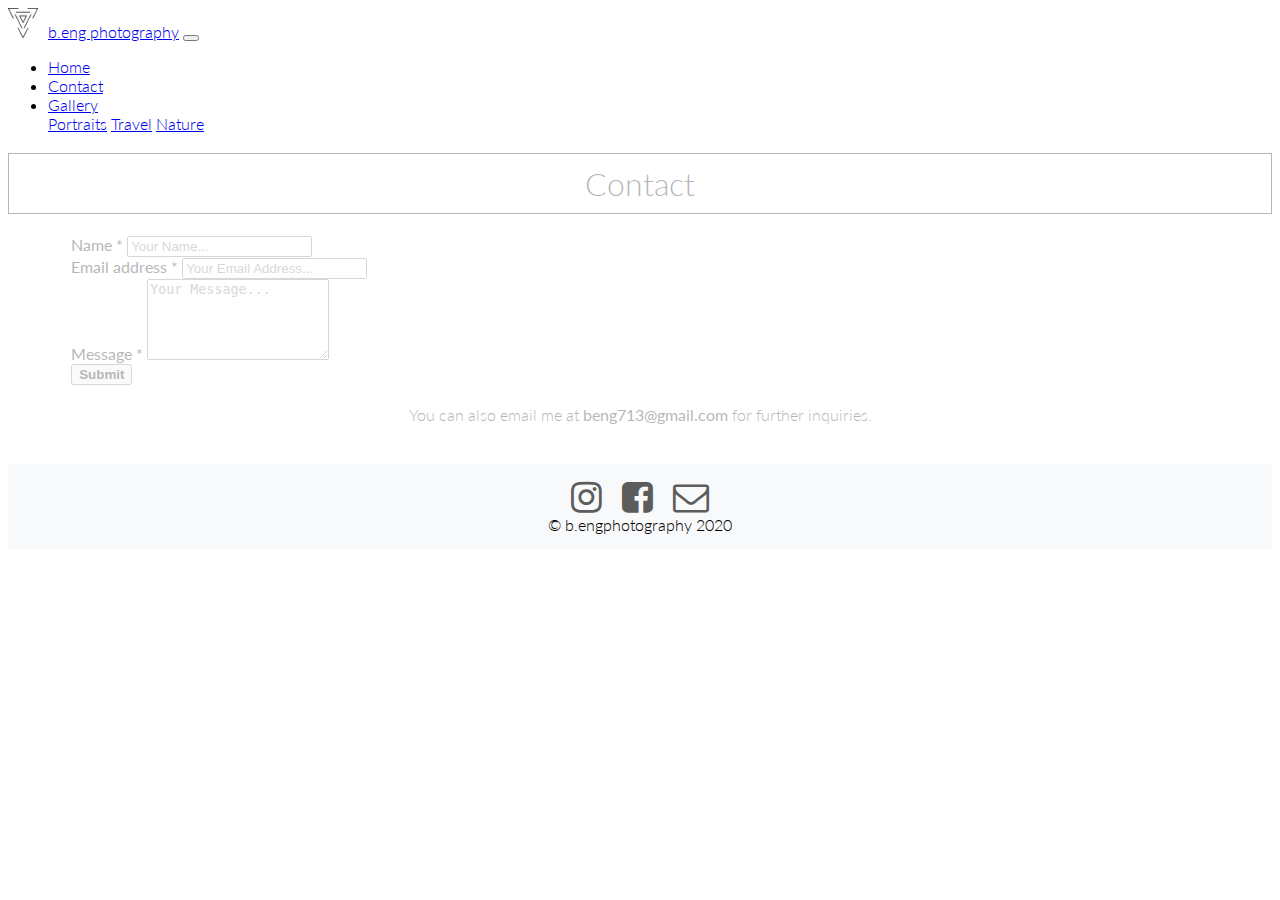
<file: contact/contact.html>
<!DOCTYPE html>
<html lang="en">
  <head>
    <meta charset="utf-8" />
    <meta name="viewport" content="width=device-width, initial-scale=1.0" />
    <meta http-equiv="X-UA-Compatible" content="IE=edge" />
    <title>b.eng photography</title>
    <link rel="icon" href="../favicon.jpg" />
    <link
      rel="stylesheet"
      href="https://stackpath.bootstrapcdn.com/bootstrap/4.1.0/css/bootstrap.min.css"
      integrity="sha384-9gVQ4dYFwwWSjIDZnLEWnxCjeSWFphJiwGPXr1jddIhOegiu1FwO5qRGvFXOdJZ4"
      crossorigin="anonymous"
    />
    <link
      href="https://fonts.googleapis.com/css2?family=Lato:wght@100;300;400&display=swap"
      rel="stylesheet"
    />
    <link
      rel="stylesheet"
      href="https://cdnjs.cloudflare.com/ajax/libs/font-awesome/4.7.0/css/font-awesome.min.css"
    />
    <link rel="stylesheet" href="../style.css" />
  </head>
  <body>
    <nav class="navbar navbar-expand-md navbar-light bg-light">
      <a class="navbar-brand" href="../index.html"
        ><img
          src="../logo.png"
          width="30"
          height="30"
          class="d-inline-block align-top"
        />b.eng photography</a
      >
      <button
        class="navbar-toggler"
        type="button"
        data-toggle="collapse"
        data-target="#navbarNavAltMarkup"
        aria-controls="navbarNavAltMarkup"
        aria-expanded="false"
        aria-label="Toggle navigation"
      >
        <span class="navbar-toggler-icon"></span>
      </button>
      <div class="collapse navbar-collapse" id="navbarNavAltMarkup">
        <div class="navbar-nav ml-auto">
          <ul class="navbar-nav">
            <li class="nav-item">
              <a class="nav-link" href="../index.html">Home</a>
            </li>
            <li class="nav-item">
              <a class="nav-link" href="../contact/contact.html">Contact</a>
            </li>
            <li class="nav-item dropdown">
              <a
                class="nav-link dropdown-toggle"
                href="#"
                id="navbarDropdown"
                role="button"
                data-toggle="dropdown"
                aria-haspopup="true"
                aria-expanded="false"
              >
                Gallery
              </a>
              <div class="dropdown-menu" aria-labelledby="navbarDropdown">
                <a class="dropdown-item" href="../portraits/portraits.html"
                  >Portraits</a
                >
                <a class="dropdown-item" href="../travel/travel.html">Travel</a>
                <a class="dropdown-item" href="../nature/nature.html">Nature</a>
              </div>
            </li>
          </ul>
        </div>
      </div>
    </nav>
    <section class="main-content">
      <div class="container">
        <h1 class="title">Contact</h1>
        <form name="contact" method="POST" data-netlify="true">
          <div class="form-group">
            <label for="name"><b>Name *</b></label>
            <input
              type="text"
              class="form-control"
              name="name"
              id="name"
              placeholder="Your Name..."
              required
            />
          </div>
          <div class="form-group">
            <label for="email"><b>Email address *</b></label>
            <input
              type="email"
              class="form-control"
              name="email"
              id="email"
              placeholder="Your Email Address..."
              required
            />
          </div>
          <div class="form-group">
            <label for="message"><b>Message *</b></label>
            <textarea
              class="form-control"
              id="message"
              name="message"
              rows="5"
              placeholder="Your Message..."
              required
            ></textarea>
          </div>
          <button type="submit" class="btn btn-outline-dark">
            <b>Submit</b>
          </button>
        </form>
        <p class="inquiries">
          You can also email me at <b>beng713@gmail.com</b> for further
          inquiries.
        </p>
      </div>
    </section>
    <footer>
      <div class="social-media">
        <a href="https://www.instagram.com/b.engphotography/"
          ><i class="fa fa-instagram" style="font-size: 36px"></i
        ></a>
        <a href="https://www.facebook.com/Bengphotography-106849577453611/"
          ><i class="fa fa-facebook-square" style="font-size: 36px"></i
        ></a>
        <a href="../contact/contact.html">
          <i class="fa fa-envelope-o" style="font-size: 36px"></i>
        </a>
      </div>
      <span>© b.engphotography 2020</span>
    </footer>
    <script
      src="https://code.jquery.com/jquery-3.5.1.js"
      integrity="sha256-QWo7LDvxbWT2tbbQ97B53yJnYU3WhH/C8ycbRAkjPDc="
      crossorigin="anonymous"
    ></script>
    <script src="https://ajax.googleapis.com/ajax/libs/jquery/3.5.1/jquery.min.js"></script>
    <script
      src="https://stackpath.bootstrapcdn.com/bootstrap/4.1.0/js/bootstrap.min.js"
      integrity="sha384-uefMccjFJAIv6A+rW+L4AHf99KvxDjWSu1z9VI8SKNVmz4sk7buKt/6v9KI65qnm"
      crossorigin="anonymous"
    ></script>
    <script src="../fadein.js"></script>
  </body>
</html>
</file>
<file: style.css>
body {
    font-family: 'Lato', sans-serif;
    font-weight: 300;
}

.main-content {
    display: none;
}

h1 {
    text-align: center;
    font-weight: 300;
}

.title {
    border: 1px solid black;
    margin-top: 20px;
    padding: 10px 0px;
}

#gallery {
    margin: 20px 0px;
}


/* Navbar */

.navbar-brand img {
    margin-right: 10px;
}

/* Body */

#gallery {
    display: none;
}


/* Footer */

footer {
    background-color: #F8F9FA;
    width: 100%;
    padding: 15px 0px;
    display: flex;
    flex-direction: column;
    justify-content: center;
    align-content: center;
}

footer .social-media {
    width: 100%;
    display: flex;
    flex-direction: row;
    justify-content: center;
    align-content: center;
}

footer .social-media a{
    padding: 0px 10px;
}

footer span {
    text-align: center;
}

a i {
    color: #5C5C5C;
}

a i:hover {
    color: #B9B9B9;
}

/* Home page */

.gallery-section {
    margin: 20px 0px;
    background-position: center;
    background-repeat: no-repeat;
    background-size: cover;
    position: relative;
    height: 600px;
    display: flex;
    flex-direction: column;
    justify-content: center;
    align-items: center;
}

.gallery-section button {
    display: inline-block;
    font-family: 'Lato', sans-serif;
    font-weight: 300;
    border-radius: 0 !important;
}

#portraits {
    background-image: url("./section-images/portraits.jpg");
}

#nature {
    background-image: url("./section-images/nature.jpg");
}

#travel {
    background-image: url("./section-images/travel.jpg");
}

/* Form */

form {
    width: 90%;
    margin: 20px auto;
}

.inquiries {
    text-align: center;
    margin-bottom: 40px;
}
</file>
